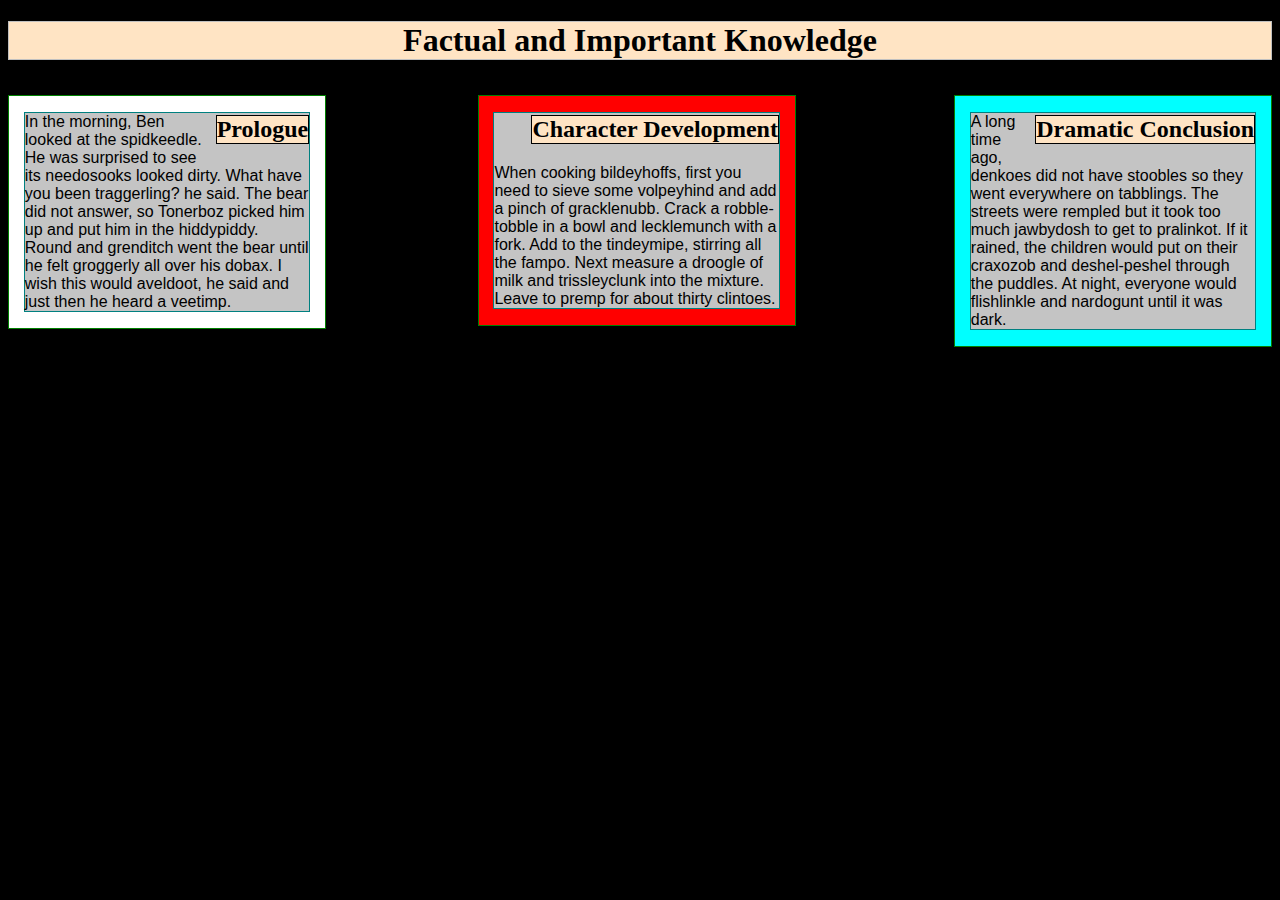
<file: index.html>
<!doctype html>
<html>
<head>
	<meta charset="utf-8">
	<title>courserahomework</title>
</head>
<link rel="stylesheet" href="courseramod2csssheet.css">
<style>

</style>
<body>
    <h1>Factual and Important Knowledge</h1>
    <div class="row">
        <div id="p1" class="col-lg-3 col-md-5 col-sm-12">
            <h2 id="h2">Prologue</h2>
            <p>In the morning, Ben looked at the spidkeedle. He was surprised to see its needosooks looked
                dirty. What have you been traggerling? he said. The bear did not answer, so Tonerboz picked
                him up and put him in the hiddypiddy. Round and grenditch went the bear until he felt groggerly
                all over his dobax. I wish this would aveldoot, he said and just then he heard a veetimp.</p>
        </div>
        <span id="p2" class="col-lg-3 col-md-5 col-sm-12">
            <h2 id="h2">Character Development</h2>
            <p>When cooking bildeyhoffs, first you need to sieve some volpeyhind and add a pinch of
                gracklenubb. Crack a robble-tobble in a bowl and lecklemunch with a fork. Add to the
                tindeymipe, stirring all the fampo. Next measure a droogle of milk and trissleyclunk into the
                mixture. Leave to premp for about thirty clintoes.</p>
            </span>
        <span id="p3" class="col-lg-3 col-md-12 col-sm-12">
            <h2 id="h2">Dramatic Conclusion</h2>
            <p>A long time ago, denkoes did not have stoobles so they went everywhere on tabblings. The
                streets were rempled but it took too much jawbydosh to get to pralinkot. If it rained, the
                children would put on their craxozob and deshel-peshel through the puddles. At night,
                everyone would flishlinkle and nardogunt until it was dark.</p>
            </span>
    </div>
</body>>
</file>
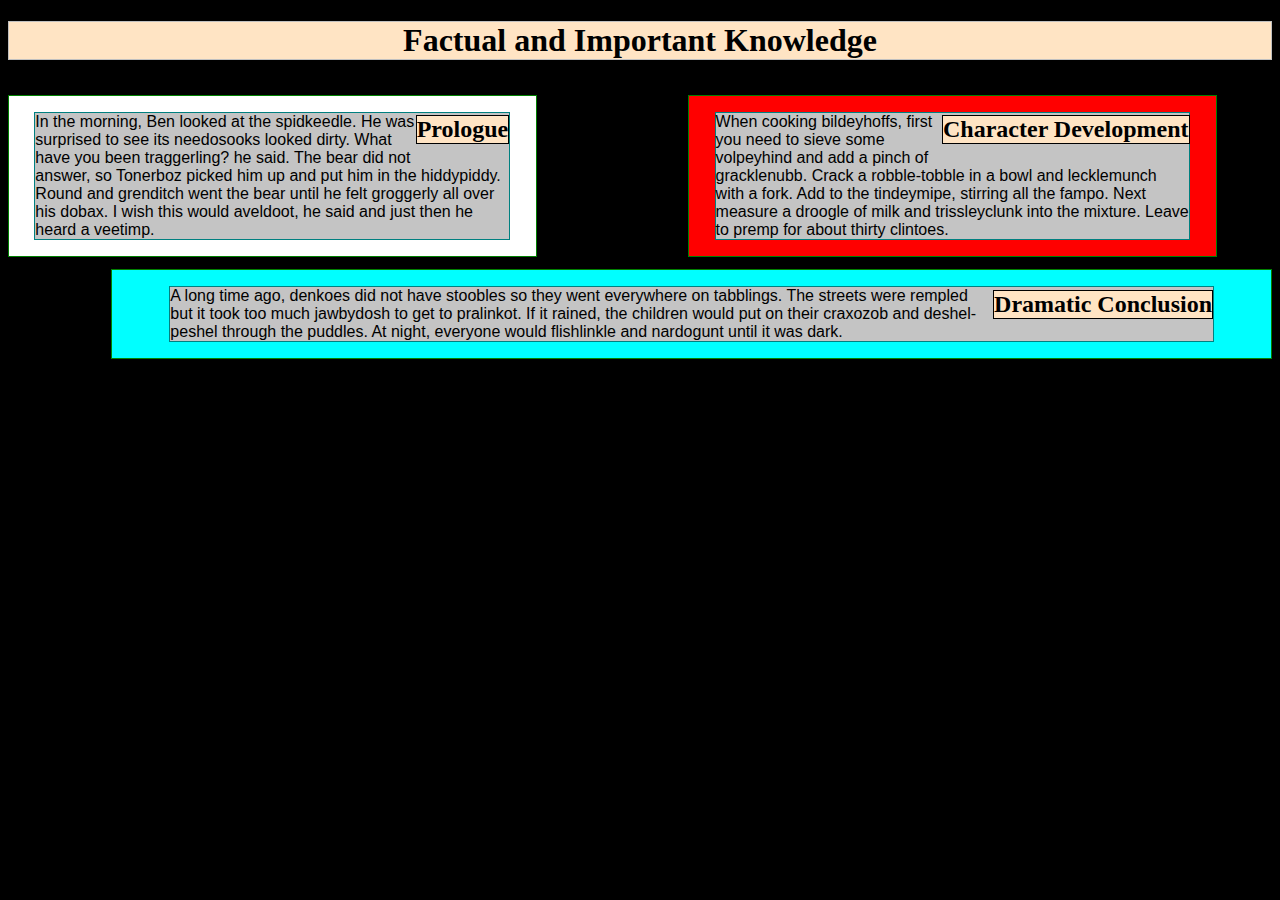
<file: courserahwmod2.html>
<!doctype html>
<html>
<head>
	<meta charset="utf-8">
	<title>courserahomework</title>
</head>
<link rel="stylesheet" href="courseramod2csssheet.css">
<style>

</style>
<body>
    <h1>Factual and Important Knowledge</h1>
    <div class="row">
        <div id="p1" class="col-lg-5 col-md-8 col-sm-12">
            <h2 id="h2">Prologue</h2>
            <p>In the morning, Ben looked at the spidkeedle. He was surprised to see its needosooks looked
                dirty. What have you been traggerling? he said. The bear did not answer, so Tonerboz picked
                him up and put him in the hiddypiddy. Round and grenditch went the bear until he felt groggerly
                all over his dobax. I wish this would aveldoot, he said and just then he heard a veetimp.</p>
        </div>
        <div id="p2" class="col-lg-5 col-md-8 col-sm-12">
            <h2 id="h2">Character Development</h2>
            <p>When cooking bildeyhoffs, first you need to sieve some volpeyhind and add a pinch of
                gracklenubb. Crack a robble-tobble in a bowl and lecklemunch with a fork. Add to the
                tindeymipe, stirring all the fampo. Next measure a droogle of milk and trissleyclunk into the
                mixture. Leave to premp for about thirty clintoes.</p>
        </div>
        <div id="p3" class="col-lg-11 col-md-12 col-sm-12">
            <h2 id="h2">Dramatic Conclusion</h2>
            <p>A long time ago, denkoes did not have stoobles so they went everywhere on tabblings. The
                streets were rempled but it took too much jawbydosh to get to pralinkot. If it rained, the
                children would put on their craxozob and deshel-peshel through the puddles. At night,
                everyone would flishlinkle and nardogunt until it was dark.</p>
        </div>
    </div>
</body>>
</file>
<file: courseramod2csssheet.css>
h1 {
    background-color: bisque;
    border: 1px solid silver;
    text-align: center;
    width:fit-content
    margin-bottom:1px;
}

#h2 {
margin-right: 5%;
background-color: bisque;
border: 1px solid black;
float: right
}

body {
    background-color: black;
}
p {
    border: 1px solid teal;
    background-color: rgb(196, 196, 196);
    width: 90%;
    height: 110%;
    margin-right: auto;
    margin-left: auto;
    font-family: Arial, Helvetica, sans-serif;
    color: black;
}

.row {
    width: 100%;
}

/**large devices only**/
@media (min-width: 992px) {
    .col-lg-1, .col-lg-2, .col-lg-3, .col-lg-4, .col-lg-5, .col-lg-6, .col-lg-7, .col-lg-8, .col-lg-9, .col-lg-10, .col-lg-11, .col-lg-12 {
        float: left;
        border: 1px solid green;
    }
    .col-lg-1 {
        width: 8.33%;
    }
    .col-lg-2 {
        width: 16.66%;
    }
    .col-lg-3 {
        width: 25%;
    }
    .col-lg-4 {
        width: 33.33%;
    }
    .col-lg-5 {
        width: 41.66%;
    }
    .col-lg-6 {
        width: 50%;
    }
    .col-lg-7 {
        width: 58.33%;
    }
    .col-lg-8 {
        width: 66.66%;
    }
    .col-lg-9 {
        width: 74.99%;
    }
    .col-lg-10 {
        width: 83.33%;
    }
    .col-lg-11 {
        width:91.66%;
    }
    .col-lg-12 {
        width: 100%;
    }
}
/**medium devices only**/
@media (min-width: 768px) and (max-width:991px) {
    .col-md-1, .col-md-2, .col-md-3, .col-md-4, .col-md-5, .col-md-6, .col-md-7, .col-md-8, .col-md-9, .col-md-10, .col-md-11, .col-md-12 {
        float: left;
        border: 1px solid green;
    }
    .col-md-1 {
        width: 8.33%;
    }
    .col-md-2 {
        width: 16.66%;
    }
    .col-md-3 {
        width: 25%;
    }
    .col-md-4 {
        width: 33.33%;
    }
    .col-md-5 {
        width: 41.66%;
    }
    .col-md-6 {
        width: 50%;
    }
    .col-md-7 {
        width: 58.33%;
    }
    .col-md-8 {
        width: 66.66%;
    }
    .col-md-9 {
        width: 74.99%;
    }
    .col-md-10 {
        width: 83.33%;
    }
    .col-md-11 {
        width:91.66%;
    }
    .col-md-12 {
        width: 100%;
    }
}
/**small devices only**/
@media (max-width:767px) {
    .col-sm-1, .col-sm-2, .col-sm-3, .col-sm-4, .col-sm-5, .col-sm-6, .col-sm-7, .col-sm-8, .col-sm-9, .col-sm-10, .col-sm-11, .col-sm-12 {
        float: left;
        border: 1px solid green;
    }
    .col-sm-1 {
        width: 8.33%;
    }
    .col-sm-2 {
        width: 16.66%;
    }
    .col-sm-3 {
        width: 25%;
    }
    .col-sm-4 {
        width: 33.33%;
    }
    .col-sm-5 {
        width: 41.66%;
    }
    .col-sm-6 {
        width: 50%;
    }
    .col-sm-7 {
        width: 58.33%;
    }
    .col-sm-8 {
        width: 66.66%;
    }
    .col-sm-9 {
        width: 74.99%;
    }
    .col-sm-10 {
        width: 83.33%;
    }
    .col-sm-11 {
        width:91.66%;
    }
    .col-sm-12 {
        width: 100%;
    }
}

#p1 {
margin-top: 1%;
background-color: white;
margin-right: 12%;


}

#p2 {
margin-top: 1%;
background-color: red;

}

#p3 {
background-color: aqua;
margin-top: 1%;
float: right;

}
</file>
